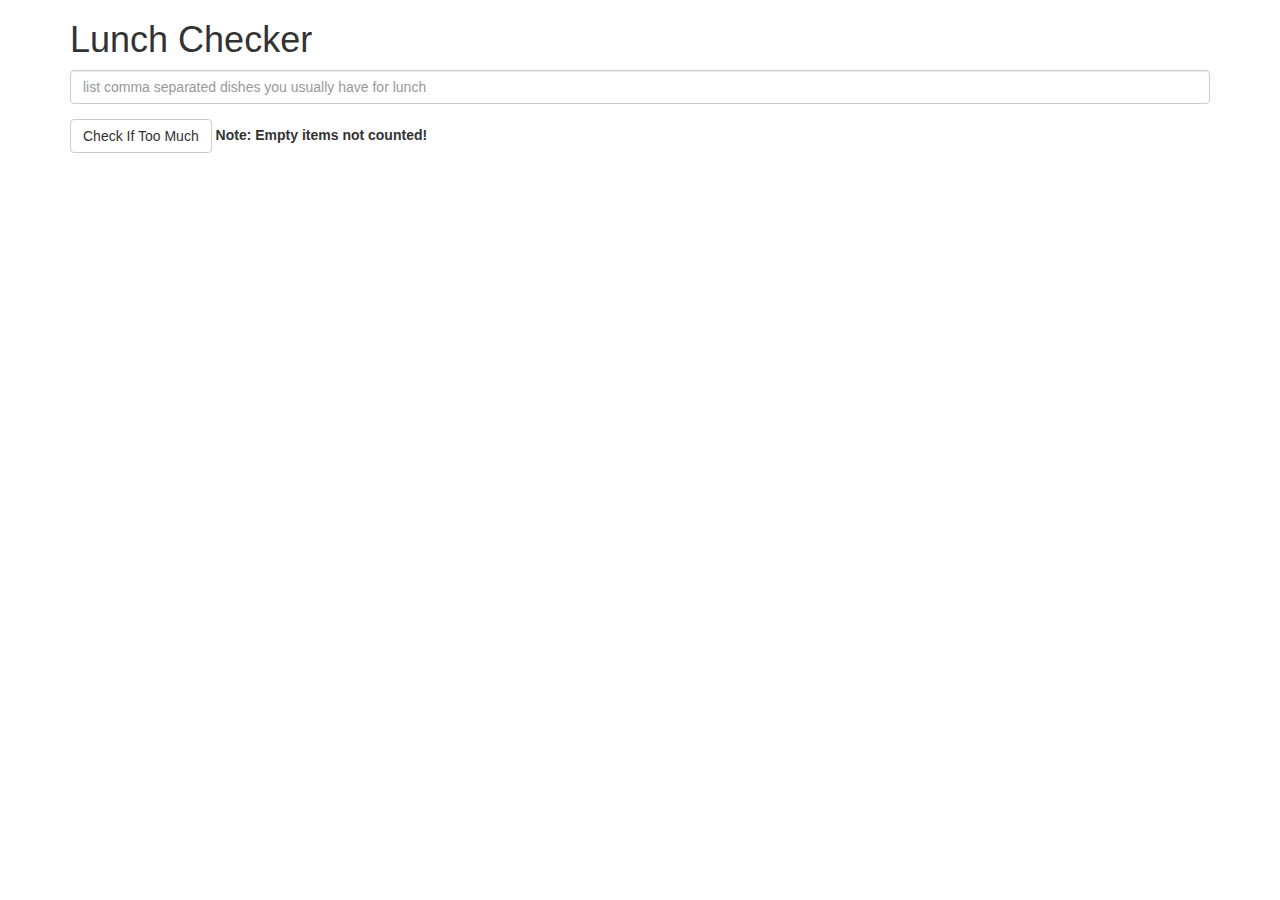
<file: module1-solution/index.html>
<!doctype html>
<html lang="en" ng-app="LunchCheck">
  <head>
    <title>Lunch Checker</title>
    <meta name="viewport" content="width=device-width, initial-scale=1">
    <link rel="stylesheet" href="styles/bootstrap.min.css">
    <style>
      .message { font-size: 1.3em; font-weight: bold; }
    </style>
  </head>
<body>
   <div class="container" ng-controller="LunchCheckController">
     <h1>Lunch Checker</h1>

         <div class="form-group">
             <input id="lunch-menu" type="text" ng-model="myLunchDishes"
             placeholder="list comma separated dishes you usually have for lunch"
             class="form-control">
         </div>
         <div class="form-group">
             <button class="btn btn-default" ng-click="checkListContents()">Check If Too Much</button>
             <!-- Note for not taking empty items into account-->
             <strong>Note: Empty items not counted!</strong>
         </div>
         <div class="form-group message" ng-style="{color: color }">
           {{ message }}
         </div>
   </div>
   <script src="angular.min.js"></script>
   <script src="app.js"></script>
</body>
</html>
</file>
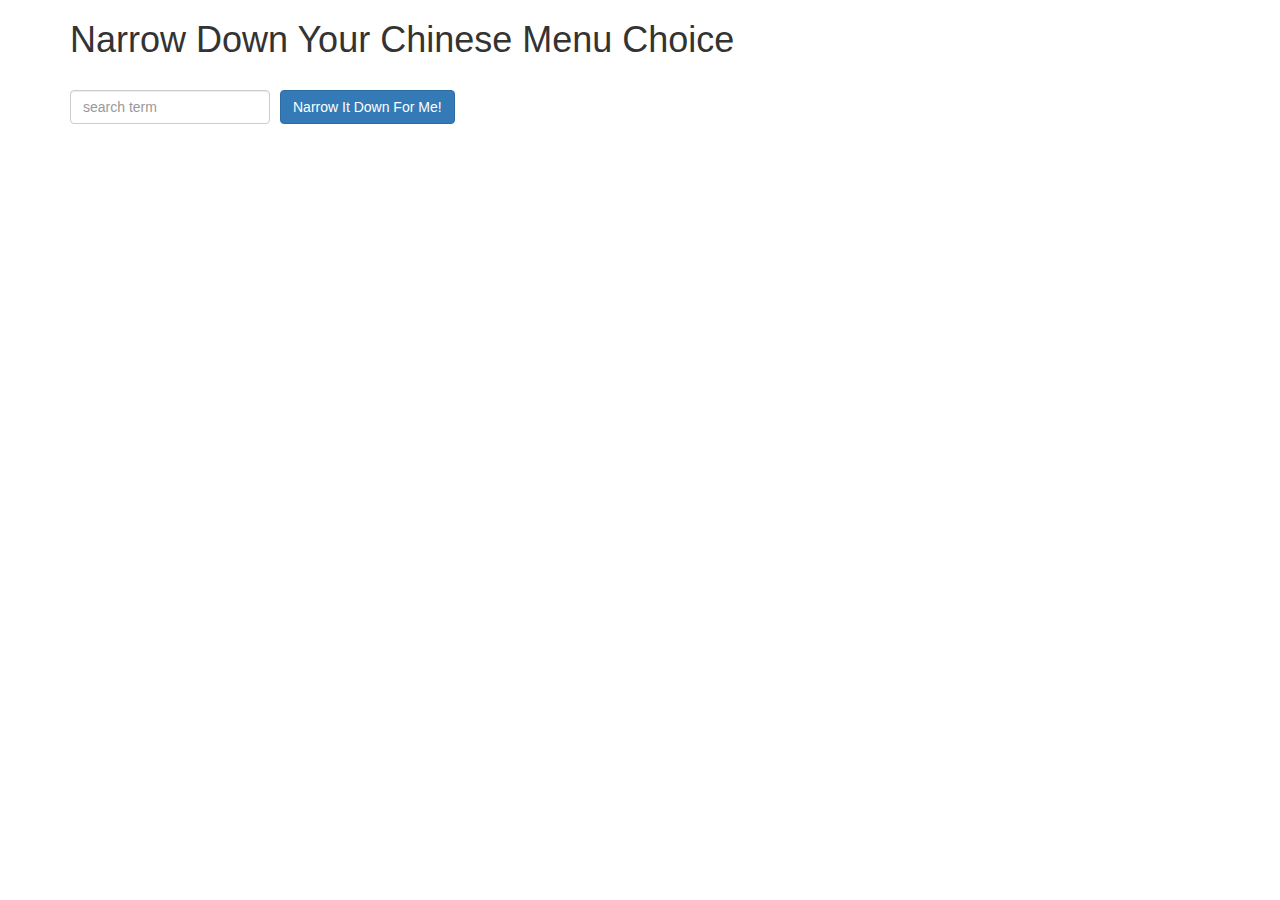
<file: module3-solution/index.html>
<!doctype html>
<html lang="en" ng-app="NarrowItDownApp">
  <head>
    <title>Narrow Down Your Menu Choice</title>
    <meta name="viewport" content="width=device-width, initial-scale=1">
    <link rel="stylesheet" href="styles/bootstrap.min.css">
    <link rel="stylesheet" href="styles/styles.css">
  </head>
<body>
   <div class="container" ng-controller="NarrowItDownController as narrower">
    <h1>Narrow Down Your Chinese Menu Choice</h1>

    <div class="form-group">
      <input type="text" placeholder="search term" class="form-control" ng-model="narrower.searchTerm">
    </div>
    <div class="form-group narrow-button">
      <button class="btn btn-primary" ng-click="narrower.search()">Narrow It Down For Me!</button>
    </div>

    <!-- found-items should be implemented as a component -->
    <div class="form-group" style="clear: both;"></div>
      <found-items found-items="narrower.resultList" on-remove="narrower.removeItem(itemIndex)"></found-items>
    </div>
  </div>
  <script src="angular.min.js"></script>
  <script src="app.js"></script>
</body>
</html>
</file>
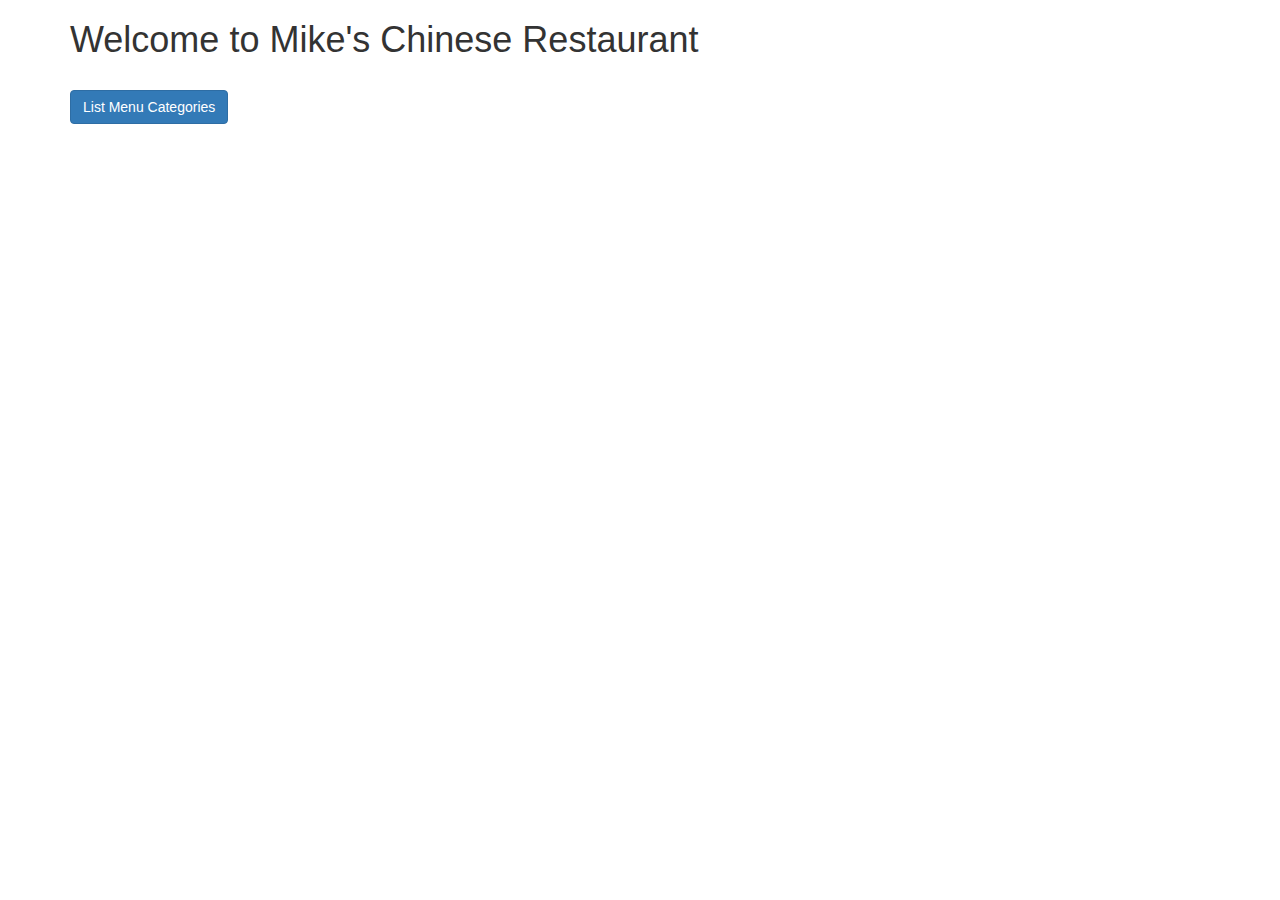
<file: module4-solution/index.html>
<!doctype html>
<html lang="eng" ng-app="MenuApp">
    <head>
        <title>Module 4 Assignment</title>
        <meta name="viewport" content="width=device-width, initial-scale=1" charset="UTF-8">
        <link rel="stylesheet" href="styles/bootstrap.min.css">
        <link rel="stylesheet" href="styles/styles.css">
    </head>
    <body>
        <div class=container>
            <h1>Welcome to Mike's Chinese Restaurant</h1>
            <ui-view></ui-view>
        </div>

        
        <script src="lib/angular.min.js"></script>
        <script src="lib/angular-ui-router.min.js"></script>

        <script src="src/menuapp.module.js"></script>
        <script src="src/routes.js"></script>

        <script src="src/data/data.module.js"></script>
        <script src="src/data/menudata.service.js"></script>
        
        <script src="src/category/category-view.controller.js"></script>
        <script src="src/category/categories.component.js"></script>
        <script src="src/items/items-view.controller.js"></script>
        <script src="src/items/items.component.js"></script>
    </body>
</html>
</file>
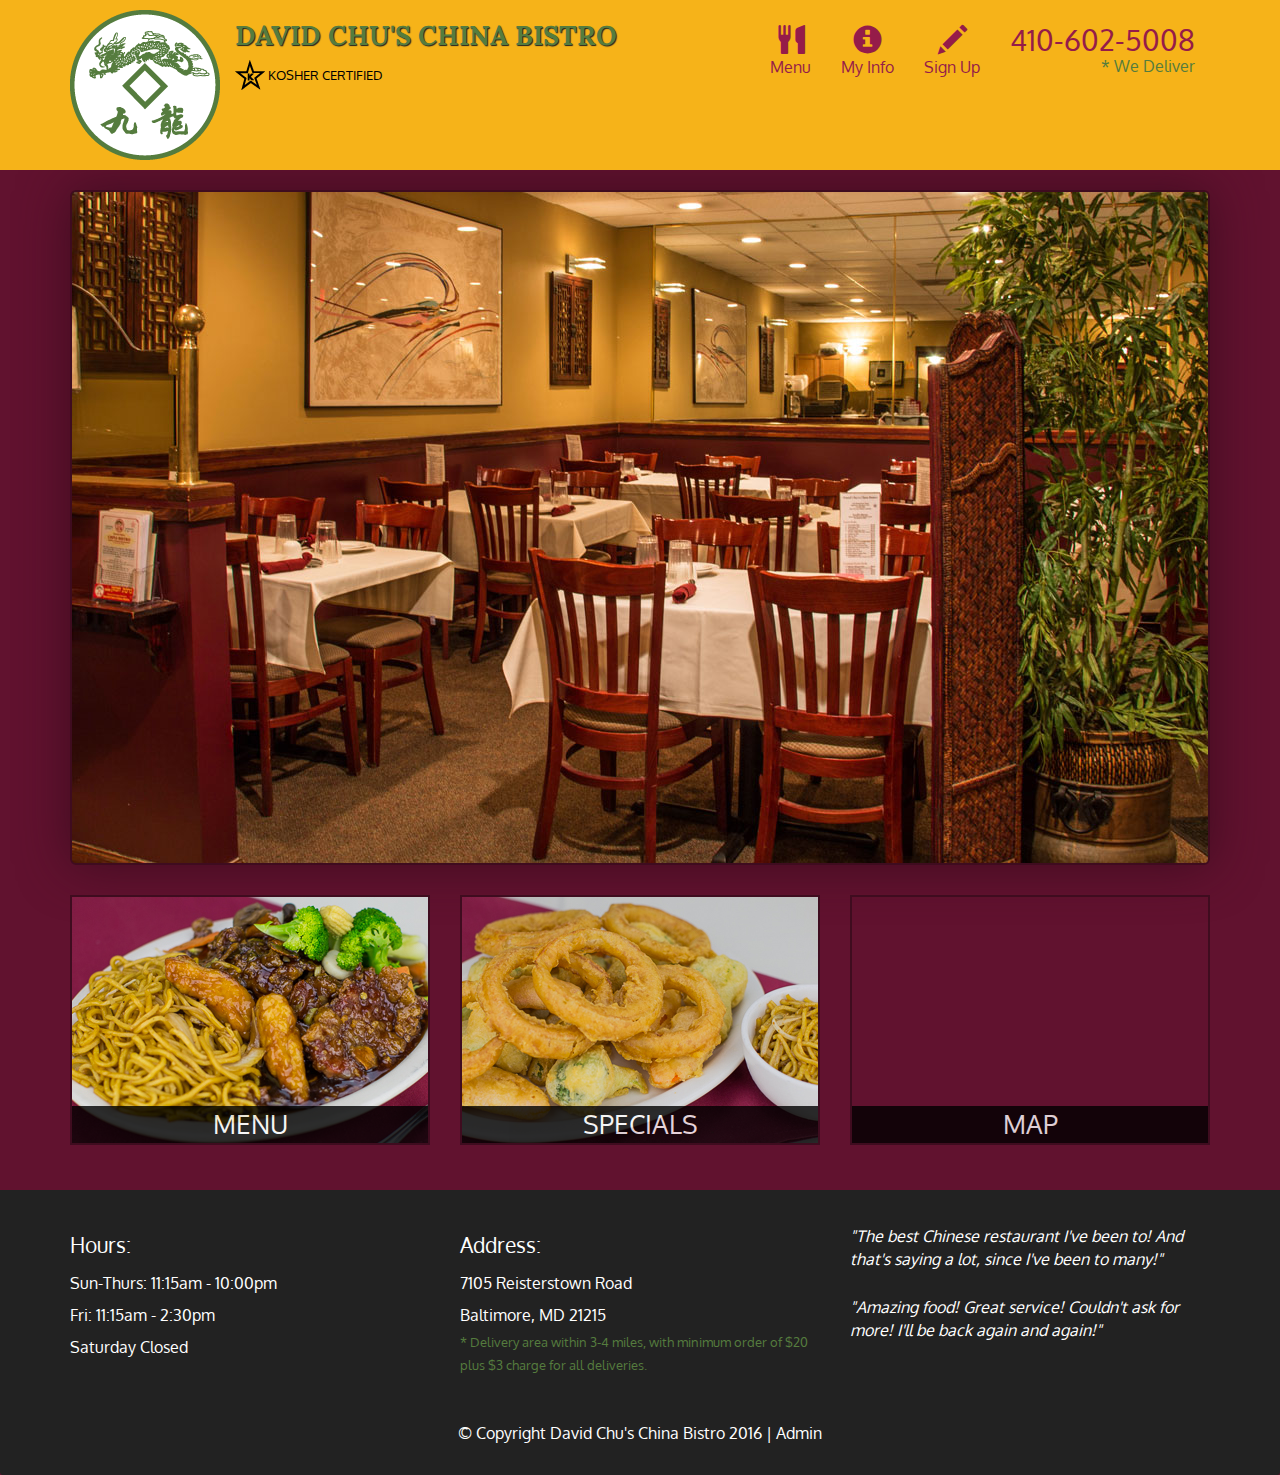
<file: module5-solution/index.html>
<!DOCTYPE html>
<html lang="en">
  <head>
    <meta charset="utf-8">
    <meta http-equiv="X-UA-Compatible" content="IE=edge">
    <meta name="viewport" content="width=device-width, initial-scale=1">
    <title>David Chu's China Bistro</title>
    <link href='https://fonts.googleapis.com/css?family=Oxygen:400,300,700' rel='stylesheet' type='text/css'>
    <link href='https://fonts.googleapis.com/css?family=Lora' rel='stylesheet' type='text/css'>
    <link rel="stylesheet" href="css/bootstrap.min.css">
    <link rel="stylesheet" href="css/restaurant.css">
    <link rel="stylesheet" href="css/common.css">
  </head>
  <body ng-app="restaurant" ng-strict-di>

    <!-- Fixed position loading indicator -->
    <loading class="loading-indicator"></loading>

    <header>
      <nav id="header-nav" class="navbar navbar-default">
        <div class="container">
          <div class="navbar-header">
            <a href="index.html" class="pull-left visible-md visible-lg">
              <div id="logo-img" alt="Logo image"></div>
            </a>

            <div class="navbar-brand">
              <a href="index.html"><h1>David Chu's China Bistro</h1></a>
              <p>
              <img src="images/star-k-logo.png" alt="Kosher certification">
              <span>Kosher Certified</span>
              </p>
            </div>

            <button id="navbarToggle" type="button" class="navbar-toggle collapsed" data-toggle="collapse" data-target="#collapsable-nav" aria-expanded="false">
              <span class="sr-only">Toggle navigation</span>
              <span class="icon-bar"></span>
              <span class="icon-bar"></span>
              <span class="icon-bar"></span>
            </button>
          </div>

          <div id="collapsable-nav" class="collapse navbar-collapse">
            <ul id="nav-list" class="nav navbar-nav navbar-right">
              <li id="navHomeButton" class="visible-xs">
                <a href="index.html">
                  <span class="glyphicon glyphicon-home"></span> Home</a>
              </li>
              <li id="navMenuButton" ui-sref-active="active">
                <a ui-sref="public.menu">
                  <span class="glyphicon glyphicon-cutlery"></span><br class="hidden-xs"> Menu</a>
              </li>
              <li>
                <a ui-sref="public.info">
                  <span class="glyphicon glyphicon-info-sign"></span><br class="hidden-xs"> My Info</a>
              </li>
              <li>
                <a ui-sref="public.signup">
                  <span class="glyphicon glyphicon-pencil"></span><br class="hidden-xs"> Sign Up</a>
              </li>
              <li id="phone" class="hidden-xs">
                <a href="tel:410-602-5008">
                  <span>410-602-5008</span></a><div>* We Deliver</div>
              </li>
            </ul><!-- #nav-list -->
          </div><!-- .collapse .navbar-collapse -->
        </div><!-- .container -->
      </nav><!-- #header-nav -->
    </header>

    <div id="call-btn" class="visible-xs">
      <a class="btn" href="tel:410-602-5008">
        <span class="glyphicon glyphicon-earphone"></span>
        410-602-5008
      </a>
    </div>
    <div id="xs-deliver" class="text-center visible-xs">* We Deliver</div>

    <ui-view>
      <div class="text-center initial-loading">
        <h2>Loading Site...</h2>
      </div>
    </ui-view>

    <footer class="panel-footer">
      <div class="container">
        <div class="row">
          <section id="hours" class="col-sm-4">
            <span>Hours:</span><br>
            Sun-Thurs: 11:15am - 10:00pm<br>
            Fri: 11:15am - 2:30pm<br>
            Saturday Closed
            <hr class="visible-xs">
          </section>
          <section id="address" class="col-sm-4">
            <span>Address:</span><br>
            7105 Reisterstown Road<br>
            Baltimore, MD 21215
            <p>* Delivery area within 3-4 miles, with minimum order of $20 plus $3 charge for all deliveries.</p>
            <hr class="visible-xs">
          </section>
          <section id="testimonials" class="col-sm-4">
            <p>"The best Chinese restaurant I've been to! And that's saying a lot, since I've been to many!"</p>
            <p>"Amazing food! Great service! Couldn't ask for more! I'll be back again and again!"</p>
          </section>
        </div>
        <div class="text-center">
          &copy; Copyright David Chu's China Bistro 2016 |
          <a ui-sref="admin.auth">Admin</a></div>
      </div>
    </footer>

    <!-- Libs -->
    <script src="lib/jquery-2.1.4.min.js"></script>
    <script src="lib/bootstrap.min.js"></script>
    <script src="lib/angular.min.js"></script>
    <script src="lib/angular-ui-router.min.js"></script>

    <!-- Main Restaurant Module -->
    <script src="src/restaurant.module.js"></script>

    <!-- Common Module -->
    <script src="src/common/common.module.js"></script>
    <script src="src/common/loading/loading.component.js"></script>
    <script src="src/common/loading/loading.interceptor.js"></script>
    <script src="src/common/menu.service.js"></script>
    <script src="src/common/user-data.service.js"></script>

    <!-- Public Module -->
    <script src="src/public/public.module.js"></script>
    <script src="src/public/public.routes.js"></script>
    <script src="src/public/menu/menu.controller.js"></script>
    <script src="src/public/menu-category/menu-category.component.js"></script>
    <script src="src/public/menu-items/menu-items.controller.js"></script>
    <script src="src/public/menu-item/menu-item.component.js"></script>
    <script src="src/public/signup/signup.controller.js"></script>
    <script src="src/public/signup/favorite-dish.directive.js"></script>
    <script src="src/public/info/user-info.controller.js"></script>

    <!-- ADMIN SITE -->

    <!--Application files -->

  </body>

</html>
</file>
<file: module3-solution/styles/styles.css>
h1 {
  margin-bottom: 30px;
}
input[type="text"] {
  width: 200px;
  float: left;
}
.narrow-button {
  float: left;
  margin-left: 10px;
}
.error {
  width: 25%;
}
.btn-narrow {
  padding: 0 12px;
  margin: 1px 0;
}
.loader {
  display: none;
  margin-left: 5px;
  font-size: 10px;
  float: left;
  border-top: 1.1em solid rgba(147, 147, 147, 0.2);
  border-right: 1.1em solid rgba(147, 147, 147, 0.2);
  border-bottom: 1.1em solid rgba(147, 147, 147, 0.2);
  border-left: 1.1em solid #676767;
  -webkit-transform: translateZ(0);
  -ms-transform: translateZ(0);
  transform: translateZ(0);
  -webkit-animation: load8 1.1s infinite linear;
  animation: load8 1.1s infinite linear;
}
.loader,
.loader:after {
  border-radius: 50%;
  width: 3em;
  height: 3em;
}
@-webkit-keyframes load8 {
  0% {
    -webkit-transform: rotate(0deg);
    transform: rotate(0deg);
  }
  100% {
    -webkit-transform: rotate(360deg);
    transform: rotate(360deg);
  }
}
@keyframes load8 {
  0% {
    -webkit-transform: rotate(0deg);
    transform: rotate(0deg);
  }
  100% {
    -webkit-transform: rotate(360deg);
    transform: rotate(360deg);
  }
}
</file>
<file: module4-solution/styles/styles.css>
h1 {
  margin-bottom: 30px;
}
input[type="text"] {
  width: 200px;
  float: left;
}
.narrow-button {
  float: left;
  margin-left: 10px;
}
.error {
  width: 25%;
}
.btn-narrow {
  padding: 0 12px;
  margin: 1px 0;
}
.loader {
  display: none;
  margin-left: 5px;
  font-size: 10px;
  float: left;
  border-top: 1.1em solid rgba(147, 147, 147, 0.2);
  border-right: 1.1em solid rgba(147, 147, 147, 0.2);
  border-bottom: 1.1em solid rgba(147, 147, 147, 0.2);
  border-left: 1.1em solid #676767;
  -webkit-transform: translateZ(0);
  -ms-transform: translateZ(0);
  transform: translateZ(0);
  -webkit-animation: load8 1.1s infinite linear;
  animation: load8 1.1s infinite linear;
}
.loader,
.loader:after {
  border-radius: 50%;
  width: 3em;
  height: 3em;
}
@-webkit-keyframes load8 {
  0% {
    -webkit-transform: rotate(0deg);
    transform: rotate(0deg);
  }
  100% {
    -webkit-transform: rotate(360deg);
    transform: rotate(360deg);
  }
}
@keyframes load8 {
  0% {
    -webkit-transform: rotate(0deg);
    transform: rotate(0deg);
  }
  100% {
    -webkit-transform: rotate(360deg);
    transform: rotate(360deg);
  }
}
</file>
<file: module5-solution/css/restaurant.css>
body {
  font-size: 16px;
  color: #fff;
  background-color: #61122f;
  font-family: 'Oxygen', sans-serif;
}

.initial-loading {
  margin-top: 60px;
}

/** HEADER **/
#header-nav {
  background-color: #f6b319;
  border-radius: 0;
  border: 0;
}

#logo-img {
  background: url('../images/restaurant-logo_large.png') no-repeat;
  width: 150px;
  height: 150px;
  margin: 10px 15px 10px 0;
}

.navbar-brand {
  padding-top: 25px;
}
.navbar-brand h1 { /* Restaurant name */
  font-family: 'Lora', serif;
  color: #557c3e;
  font-size: 1.5em;
  text-transform: uppercase;
  font-weight: bold;
  text-shadow: 1px 1px 1px #222;
  margin-top: 0;
  margin-bottom: 0;
  line-height: .75;
}
.navbar-brand a:hover, .navbar-brand a:focus {
  text-decoration: none;
}
.navbar-brand p { /* Kosher cert */
  color: #000;
  text-transform: uppercase;
  font-size: .7em;
  margin-top: 15px;
}
.navbar-brand p span { /* Star-K */
  vertical-align: middle;
}

#nav-list {
  margin-top: 10px;
}
#nav-list a {
  color: #951C49;
  text-align: center;
}
#nav-list a:hover {
  background: #E7E7E7;
}
#nav-list a span {
  font-size: 1.8em;
}

#phone {
  margin-top: 5px;
}
#phone a { /* Phone number */
  text-align: right;
  padding-bottom: 0;
}
#phone div { /* We Deliver */
  color: #557c3e;
  text-align: right;
  padding-right: 15px;
}

.navbar-header button.navbar-toggle, .navbar-header .icon-bar {
  border: 1px solid #61122f;
}
.navbar-header button.navbar-toggle {
  clear: both;
  margin-top: -30px;
}
/* END HEADER */

/* FOOTER */
.panel-footer {
  margin-top: 30px;
  padding-top: 35px;
  padding-bottom: 30px;
  background-color: #222;
  border-top: 0;
}
.panel-footer div.row {
  margin-bottom: 35px;
}
#hours, #address {
  line-height: 2;
}
#hours > span, #address > span {
  font-size: 1.3em;
}
#address p {
  color: #557c3e;
  font-size: .8em;
  line-height: 1.8;
}
#testimonials {
  font-style: italic;
}
#testimonials p:nth-child(2) {
  margin-top: 25px;
}
a[ui-sref="admin.auth"] {
  color: #fff;
}
/* END FOOTER */

/********** Medium devices only **********/
@media (min-width: 992px) and (max-width: 1199px) {
  /* Header */
  #logo-img {
    background: url('../images/restaurant-logo_medium.png') no-repeat;
    width: 100px;
    height: 100px;
    margin: 5px 5px 5px 0;
  }
  /* End Header */
}


/********** Extra small devices only **********/
@media (max-width: 767px) {
  /* Header */
  .navbar-brand {
    padding-top: 10px;
    height: 80px;
  }
  .navbar-brand h1 { /* Restaurant name */
    padding-top: 10px;
    font-size: 5vw; /* 1vw = 1% of viewport width */
  }
  .navbar-brand p { /* Kosher cert */
    font-size: .6em;
    margin-top: 12px;
  }
  .navbar-brand p img { /* Star-K */
    height: 20px;
  }

  #collapsable-nav a { /* Collapsed nav menu text */
    font-size: 1.2em;
  }
  #collapsable-nav a span { /* Collapsed nav menu glyph */
    font-size: 1em;
    margin-right: 5px;
  }

  #call-btn > a {
    font-size: 1.5em;
    display: block;
    margin: 0 20px;
    padding: 10px;
    border: 2px solid #fff;
    background-color: #f6b319;
    color: #951c49;
  }
  #xs-deliver {
    margin-top: 5px;
    font-size: .7em;
    letter-spacing: .1em;
    text-transform: uppercase;
  }
  /* End Header */

  /* Footer */
  .panel-footer section {
    margin-bottom: 30px;
    text-align: center;
  }
  .panel-footer section:nth-child(3) {
    margin-bottom: 0; /* margin already exists on the whole row */
  }
  .panel-footer section hr {
    width: 50%;
  }
  /* End Footer */
}


/********** Super extra small devices Only :-) (e.g., iPhone 4) **********/
@media (max-width: 479px) {
  /* Header */
  .navbar-brand h1 { /* Restaurant name */
    padding-top: 5px;
    font-size: 6vw;
  }
  /* End Header */
}
</file>
<file: module5-solution/css/common.css>
.loading-indicator {
    display: block;
    width: 70px;
    position: fixed;
    left: 0;
    right: 0;
    margin: 0 auto;
    top: 40%;
    z-index: 100;
    background-color: #FFF;
}

.loading-indicator img {
    width: 70px;
    background-color: #FFF;
}

.ui-view-placeholder {
    margin-top: 60px;
}
</file>
